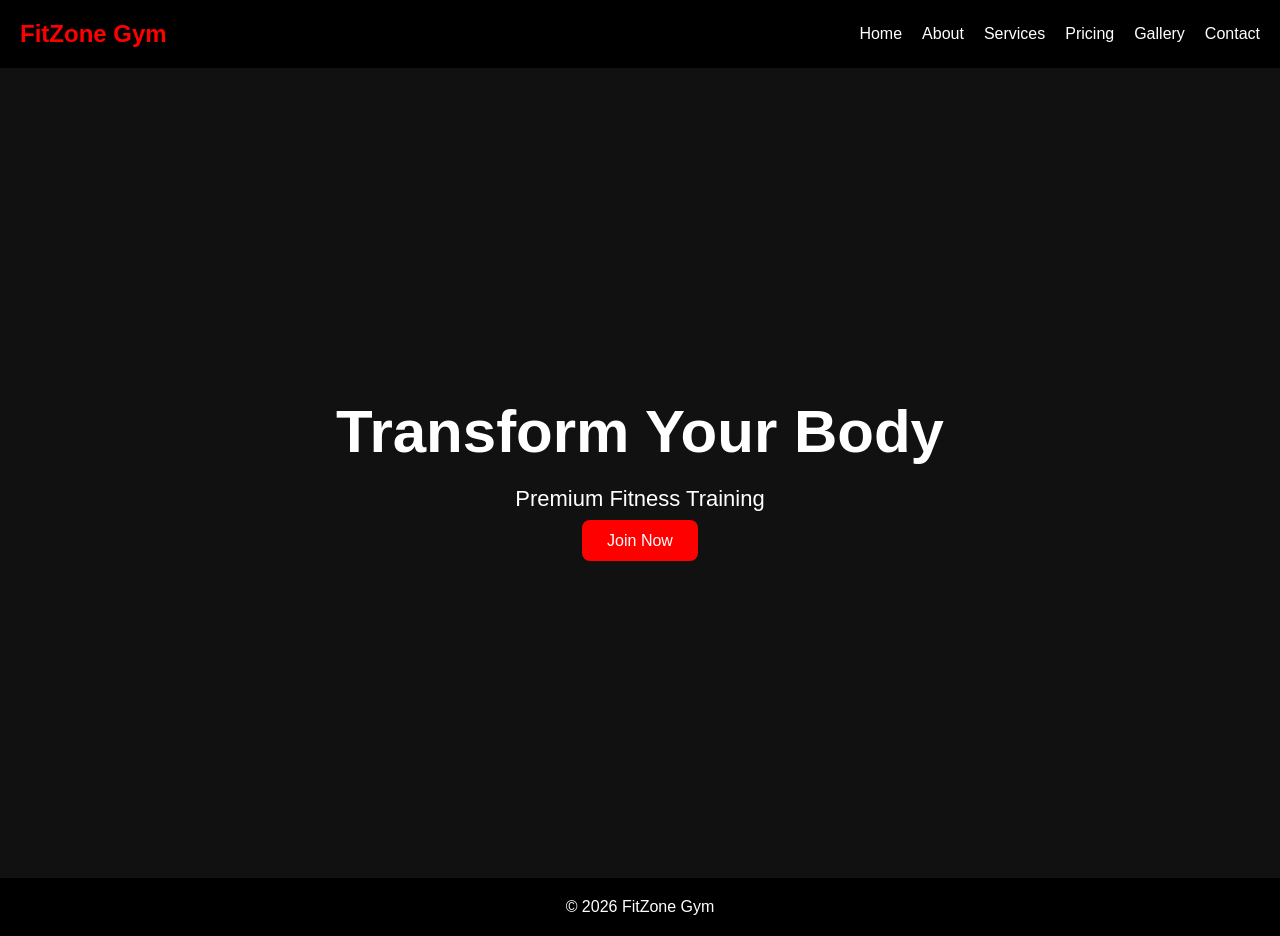
<file: GYM WEBSITE/index.HTML>
<!DOCTYPE html>
<html>
<head>
  <title>FitZone Gym</title>
  <link rel="stylesheet" href="style.css">
</head>

<body>

<header>
  <nav>
    <h1>FitZone Gym</h1>

    <ul>
      <li><a href="index.html">Home</a></li>
      <li><a href="about.html">About</a></li>
      <li><a href="services.html">Services</a></li>
      <li><a href="pricing.html">Pricing</a></li>
      <li><a href="gallery.html">Gallery</a></li>
      <li><a href="contact.html">Contact</a></li>
    </ul>
  </nav>
</header>

<section class="hero">
  <div class="hero-content">
    <h2>Transform Your Body</h2>
    <p>Premium Fitness Training</p>

    <a href="pricing.html" class="btn">Join Now</a>
  </div>
</section>

<footer>
  <p>© 2026 FitZone Gym</p>
</footer>

</body>
</html>
</file>
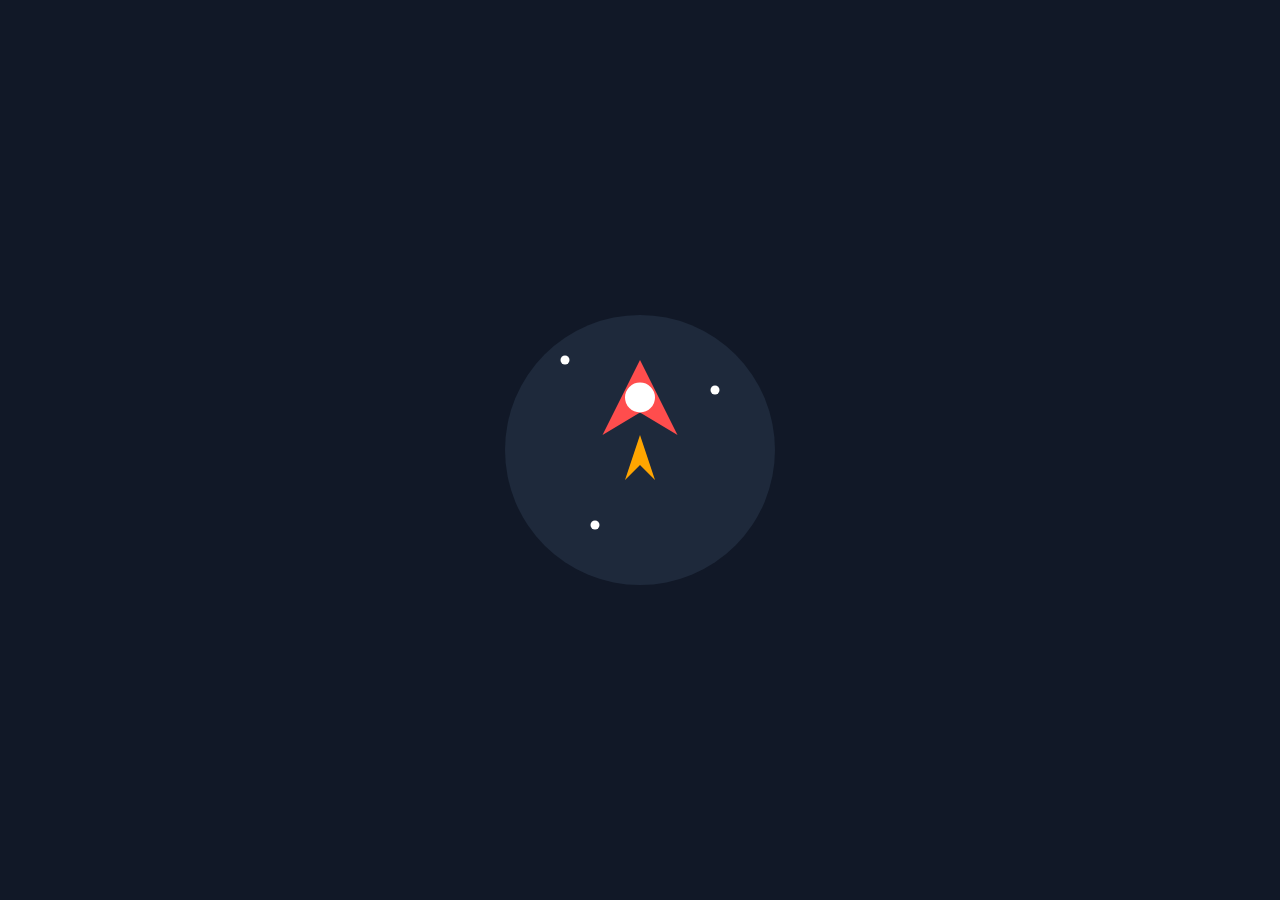
<file: Animation.html>
<!DOCTYPE html>
<html lang="en">
<head>
    <meta charset="UTF-8">
    <meta name="viewport" content="width=device-width, initial-scale=1.0">
    <title>SVG Animation</title>

    <style>
        body {
            margin: 0;
            height: 100vh;
            display: flex;
            justify-content: center;
            align-items: center;
            background: #111827;
        }

        svg {
            width: 300px;
            height: 300px;
        }

        /* Rocket Animation */
        #rocket {
            animation: fly 3s infinite ease-in-out;
        }

        /* Flame Animation */
        #flame {
            animation: flame 0.2s infinite alternate;
            transform-origin: center top;
        }

        @keyframes fly {
            0% {
                transform: translateY(0);
            }
            50% {
                transform: translateY(-20px);
            }
            100% {
                transform: translateY(0);
            }
        }

        @keyframes flame {
            from {
                transform: scaleY(1);
            }
            to {
                transform: scaleY(1.4);
            }
        }
    </style>
</head>

<body>

    <svg viewBox="0 0 200 200">

        <!-- Background Circle -->
        <circle cx="100" cy="100" r="90" fill="#1e293b"/>

        <!-- Stars -->
        <circle cx="50" cy="40" r="3" fill="white"/>
        <circle cx="150" cy="60" r="3" fill="white"/>
        <circle cx="70" cy="150" r="3" fill="white"/>

        <!-- Rocket Group -->
        <g id="rocket">

            <!-- Rocket Body -->
            <path d="M100 40 L125 90 L100 75 L75 90 Z"
                  fill="#ff4d4d"/>

            <!-- Rocket Window -->
            <circle cx="100" cy="65" r="10" fill="white"/>

            <!-- Rocket Flame -->
            <path id="flame"
                  d="M100 90 L110 120 L100 110 L90 120 Z"
                  fill="orange"/>

        </g>

    </svg>

</body>
</html>
</file>
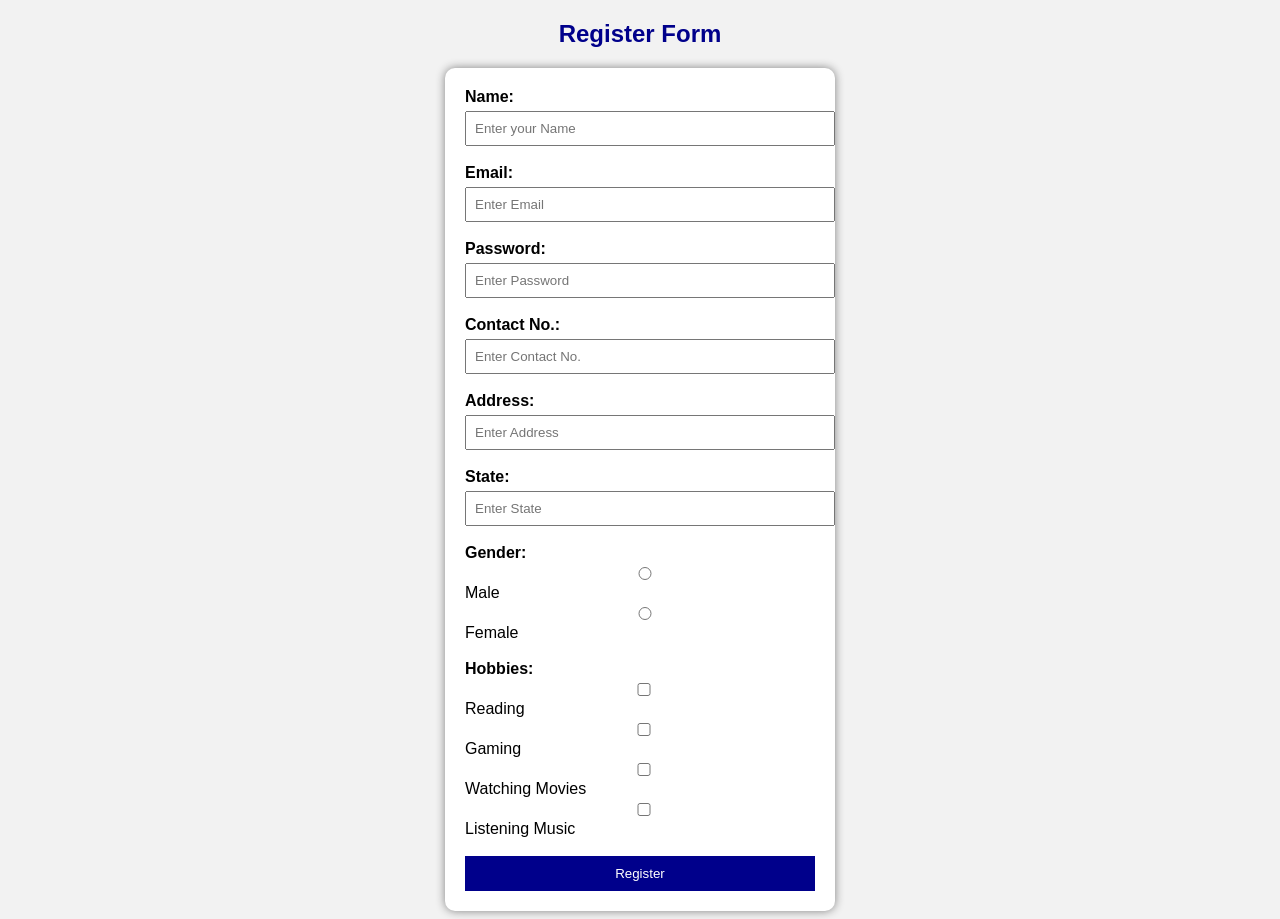
<file: External.html>
<!DOCTYPE html>
<html>
<head>
    <title>Register Form</title>

    <!-- External CSS Link -->
    <link rel="stylesheet" href="style.css">
</head>

<body>

    <h2>Register Form</h2>

    <form>

        <label>Name:</label>
        <input type="text" placeholder="Enter your Name">
        <br><br>

        <label>Email:</label>
        <input type="email" placeholder="Enter Email">
        <br><br>

        <label>Password:</label>
        <input type="password" placeholder="Enter Password">
        <br><br>

        <label>Contact No.:</label>
        <input type="tel" placeholder="Enter Contact No.">
        <br><br>

        <label>Address:</label>
        <input type="text" placeholder="Enter Address">
        <br><br>

        <label>State:</label>
        <input type="text" placeholder="Enter State">
        <br><br>

        <label>Gender:</label><br>

        <input type="radio" name="gender"> Male
        <input type="radio" name="gender"> Female

        <br><br>

        <label>Hobbies:</label><br>

        <input type="checkbox"> Reading <br>
        <input type="checkbox"> Gaming <br>
        <input type="checkbox"> Watching Movies <br>
        <input type="checkbox"> Listening Music

        <br><br>

        <button type="submit">Register</button>

    </form>

</body>
</html>
</file>
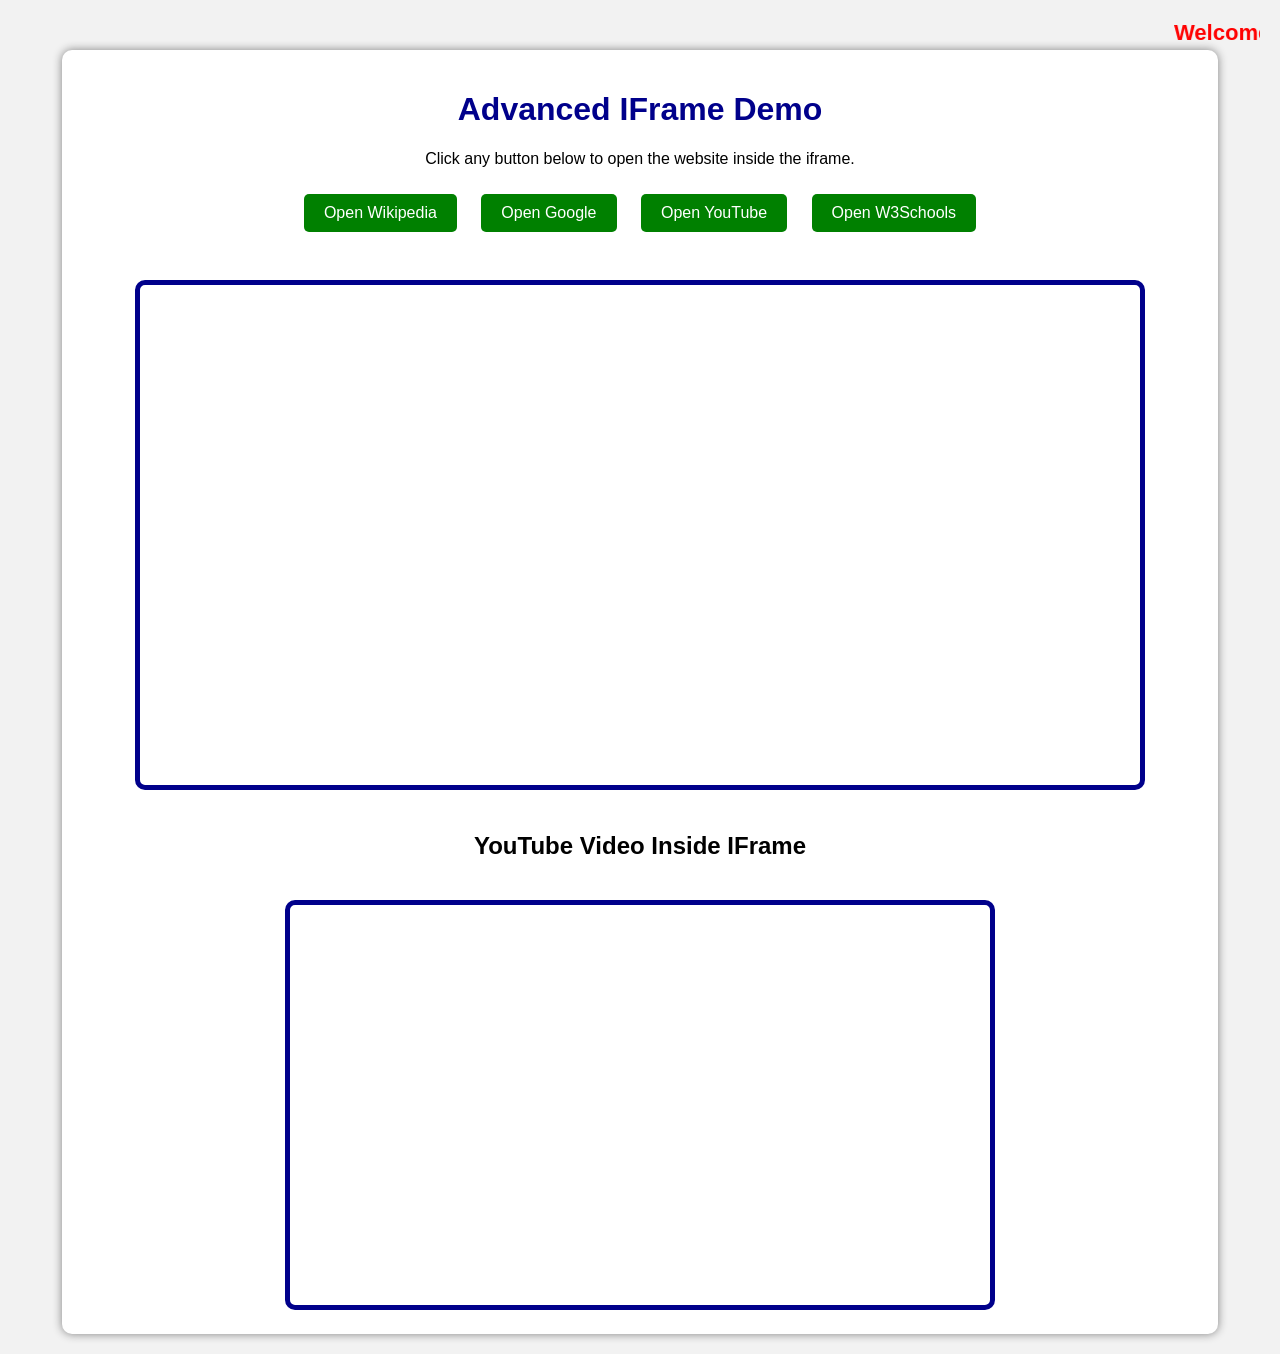
<file: Fifth.html>
<!DOCTYPE html>
<html>
<head>
    <title>Advanced IFrame Example</title>

    <style>

        body{
            font-family: Arial, sans-serif;
            background-color: #f2f2f2;
            text-align: center;
            margin: 20px;
        }

        h1{
            color: darkblue;
        }

        .container{
            background-color: white;
            padding: 20px;
            border-radius: 10px;
            width: 90%;
            margin: auto;
            box-shadow: 0px 0px 10px gray;
        }

        iframe{
            border: 5px solid darkblue;
            border-radius: 10px;
            margin-top: 20px;
        }

        a{
            text-decoration: none;
            background-color: green;
            color: white;
            padding: 10px 20px;
            border-radius: 5px;
            margin: 10px;
            display: inline-block;
        }

        a:hover{
            background-color: darkgreen;
        }

        marquee{
            color: red;
            font-size: 22px;
            font-weight: bold;
        }

    </style>

</head>

<body>

    <!-- Marquee -->
    <marquee behavior="scroll" direction="left">
        Welcome to Advanced HTML IFrame Example
    </marquee>

    <div class="container">

        <h1>Advanced IFrame Demo</h1>

        <p>
            Click any button below to open the website inside the iframe.
        </p>

        <!-- Hyperlinks -->
        <a href="https://www.wikipedia.org" target="myframe">
            Open Wikipedia
        </a>

        <a href="https://www.google.com" target="myframe">
            Open Google
        </a>

        <a href="https://www.youtube.com" target="myframe">
            Open YouTube
        </a>

        <a href="https://www.w3schools.com" target="myframe">
            Open W3Schools
        </a>

        <br><br>

        <!-- IFrame -->
        <iframe 
            name="myframe"
            src="https://www.wikipedia.org"
            width="1000"
            height="500"
            allowfullscreen>
        </iframe>

        <br><br>

        <!-- Embedded YouTube Video -->
        <h2>YouTube Video Inside IFrame</h2>

        <iframe
            width="700"
            height="400"
            src="https://www.youtube.com/embed/tgbNymZ7vqY"
            title="YouTube video"
            frameborder="0"
            allowfullscreen>
        </iframe>

    </div>

</body>
</html>
</file>
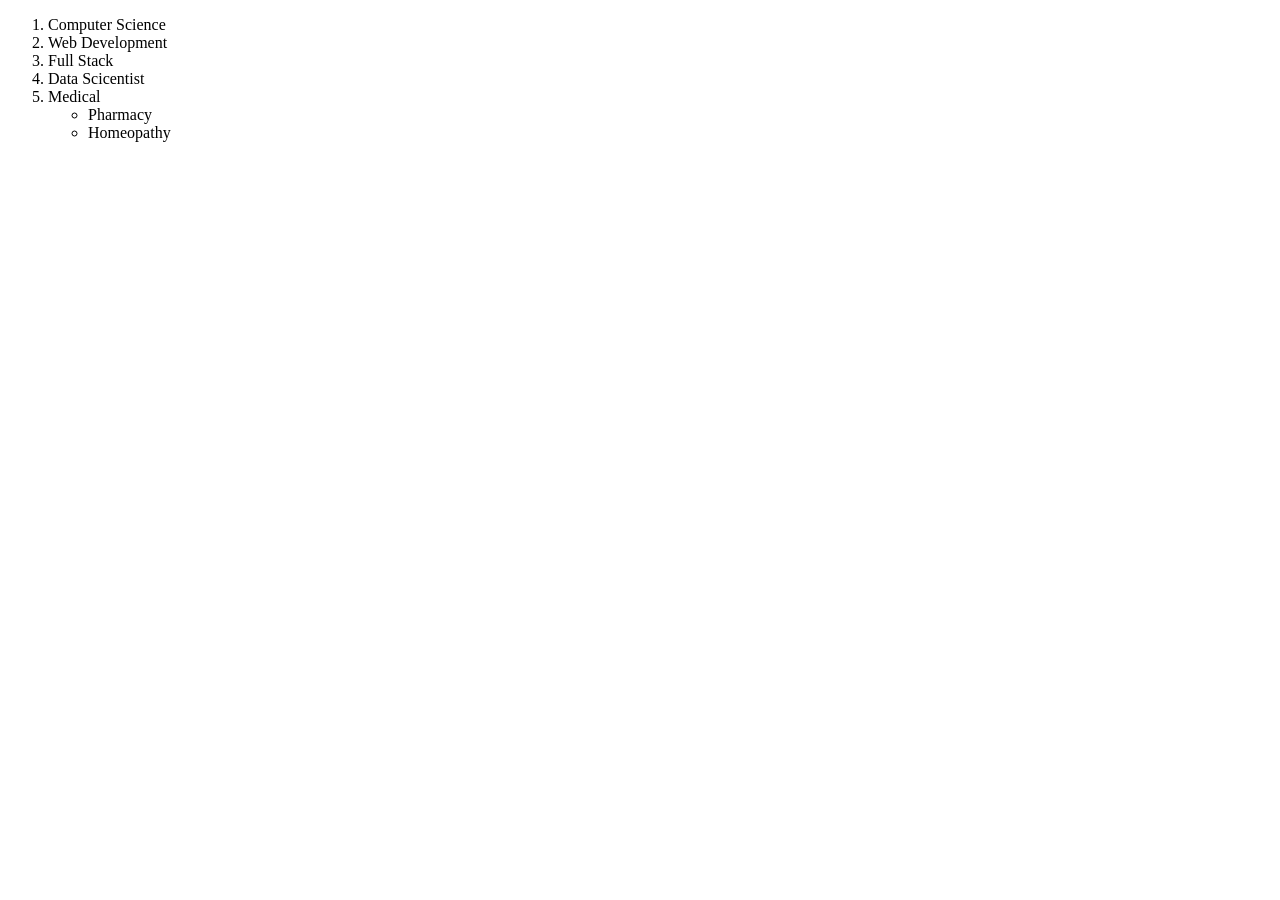
<file: first.html>
<!DOCTYPE html>
<html lang="en">
<head>
    <meta charset="UTF-8">
    <meta name="viewport" content="width=device-width, initial-scale=1.0">
    <title>Form</title>
</head>
<body>
    <ol>
        <li>Computer Science
            <ui>
                <li>Web Development</li>
                <li>Full Stack</li>
                <li>Data Scicentist</li>
            </ui>

        <li>Medical
            <ul>
                <li>Pharmacy</li>
                <li>Homeopathy</li>
            </ul>
            </li>
    </ol>
    
</body>
</html>
</file>
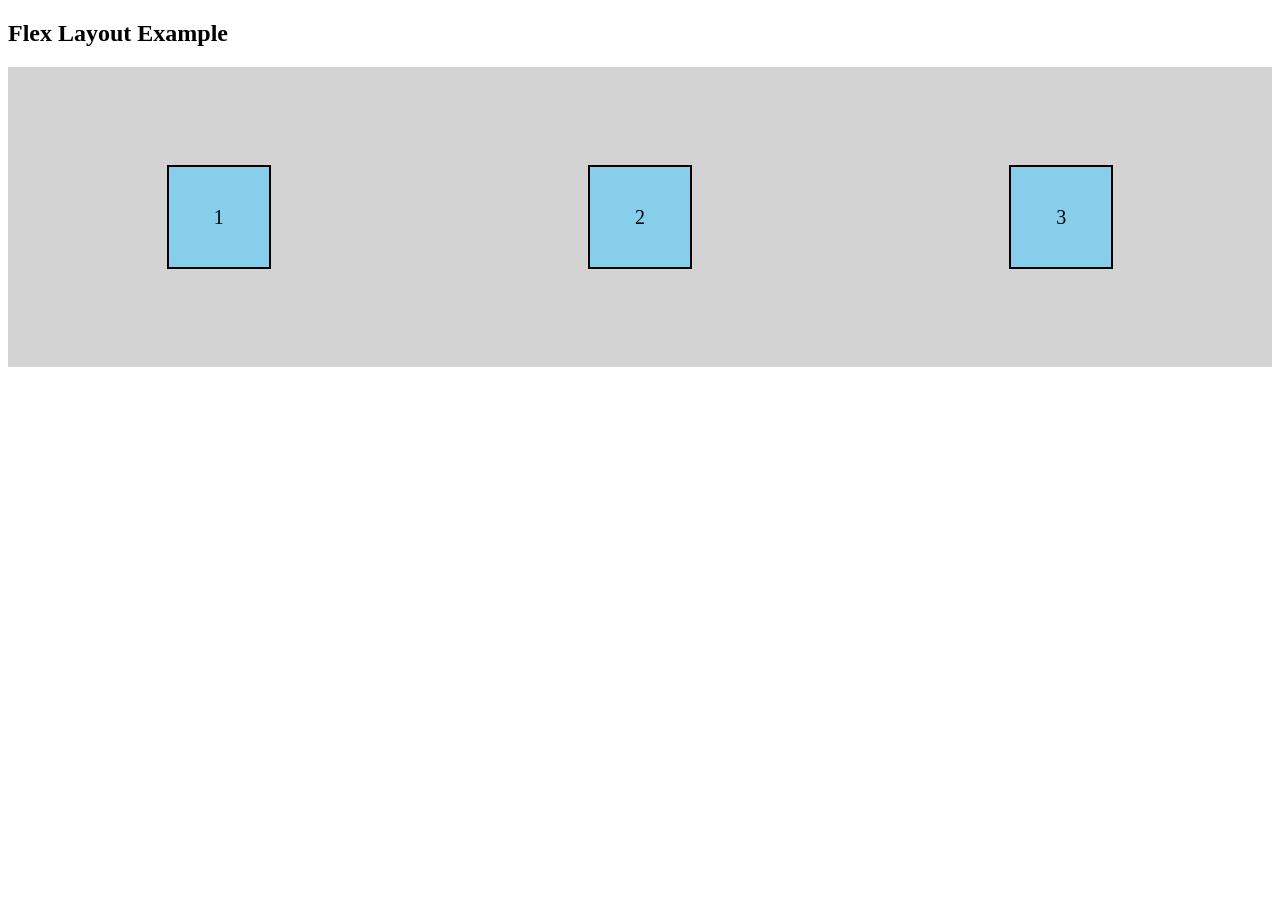
<file: Flex.html>
<!DOCTYPE html>
<html>
<head>
    <title>Flex Layout Example</title>
    <style>
        .container {
            display: flex;
            justify-content: space-around;
            align-items: center;
            height: 300px;
            background-color: lightgray;
        }

        .box {
            width: 100px;
            height: 100px;
            background-color: skyblue;
            text-align: center;
            line-height: 100px;
            font-size: 20px;
            border: 2px solid black;
        }
    </style>
</head>
<body>

    <h2>Flex Layout Example</h2>

    <div class="container">
        <div class="box">1</div>
        <div class="box">2</div>
        <div class="box">3</div>
    </div>

</body>
</html>
</file>
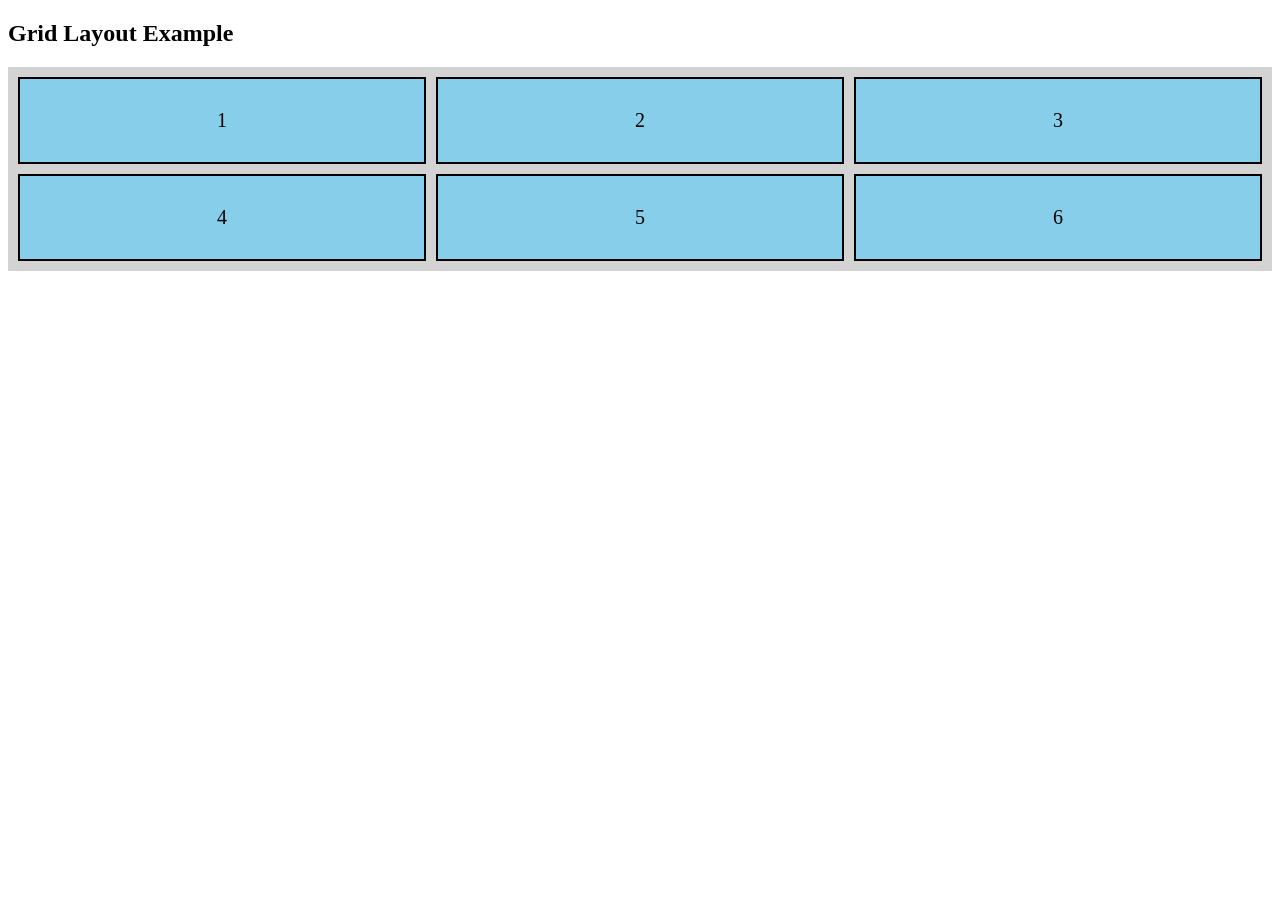
<file: Grid.html>
<!DOCTYPE html>
<html>
<head>
    <title>Grid Layout Example</title>
    <style>
        .container {
            display: grid;
            grid-template-columns: auto auto auto;
            gap: 10px;
            background-color: lightgray;
            padding: 10px;
        }

        .box {
            background-color: skyblue;
            border: 2px solid black;
            text-align: center;
            padding: 30px;
            font-size: 20px;
        }
    </style>
</head>
<body>

    <h2>Grid Layout Example</h2>

    <div class="container">
        <div class="box">1</div>
        <div class="box">2</div>
        <div class="box">3</div>
        <div class="box">4</div>
        <div class="box">5</div>
        <div class="box">6</div>
    </div>

</body>
</html>
</file>
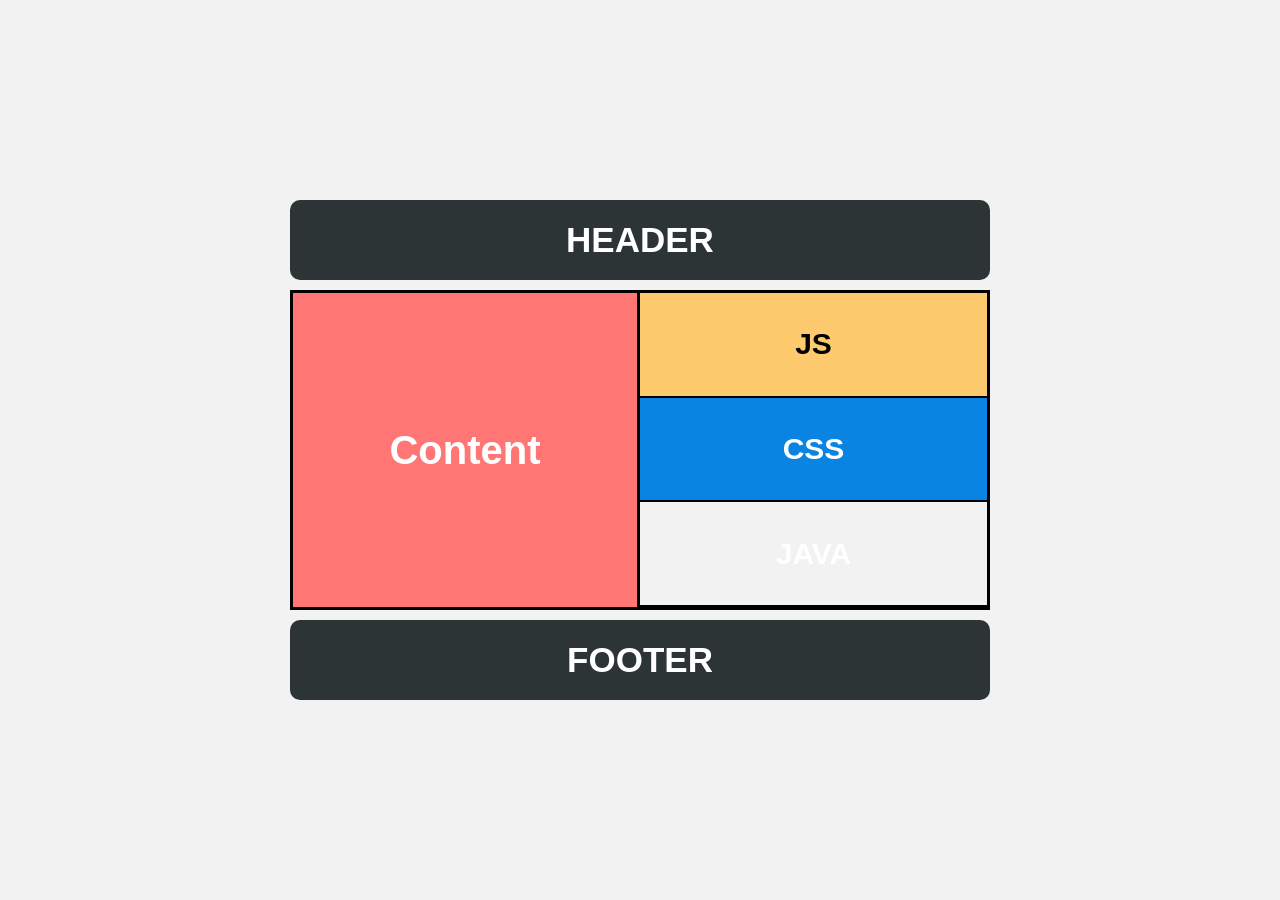
<file: Grid_1.html>
<!DOCTYPE html>
<html lang="en">
<head>
    <meta charset="UTF-8">
    <meta name="viewport" content="width=device-width, initial-scale=1.0">
    <title>Layout with Header and Footer</title>

    <style>
        body{
            margin:0;
            height:100vh;
            display:flex;
            justify-content:center;
            align-items:center;
            background:#f2f2f2;
            font-family:Arial, sans-serif;
        }

        .main{
            width:700px;
            height:500px;
            display:grid;
            grid-template-rows: 80px 1fr 80px;
            gap:10px;
        }

        /* Header */
        .header{
            background:#2d3436;
            color:white;
            display:flex;
            justify-content:center;
            align-items:center;
            font-size:35px;
            font-weight:bold;
            border-radius:10px;
        }

        /* Middle Container */
        .container{
            display:grid;
            grid-template-columns: 1fr 1fr;
            border:3px solid black;
        }

        /* Left Side */
        .left{
            display:flex;
            justify-content:center;
            align-items:center;
            background:#ff7675;
            color:white;
            font-size:40px;
            font-weight:bold;
            border-right:3px solid black;
        }

        /* Right Side */
        .right{
            display:grid;
            grid-template-rows: repeat(3, 1fr);
        }

        .box{
            display:flex;
            justify-content:center;
            align-items:center;
            font-size:30px;
            font-weight:bold;
            color:white;
            border-bottom:2px solid black;
        }

        .js{
            background:#fdcb6e;
            color:black;
        }

        .css{
            background:#0984e3;
        }

        .java{
            background:#00b894;
        }

        /* Footer */
        .footer{
            background:#2d3436;
            color:white;
            display:flex;
            justify-content:center;
            align-items:center;
            font-size:35px;
            font-weight:bold;
            border-radius:10px;
        }
    </style>
</head>
<body>

    <div class="main">

        <!-- Header -->
        <div class="header">
            HEADER
        </div>

        <!-- Middle Content -->
        <div class="container">

            <!-- Left Side -->
            <div class="left">
                Content
            </div>

            <!-- Right Side -->
            <div class="right">
                <div class="box js">JS</div>
                <div class="box css">CSS</div>
                <div class="box html">JAVA</div>
            </div>

        </div>

        <!-- Footer -->
        <div class="footer">
            FOOTER
        </div>

    </div>

</body>
</html>
</file>
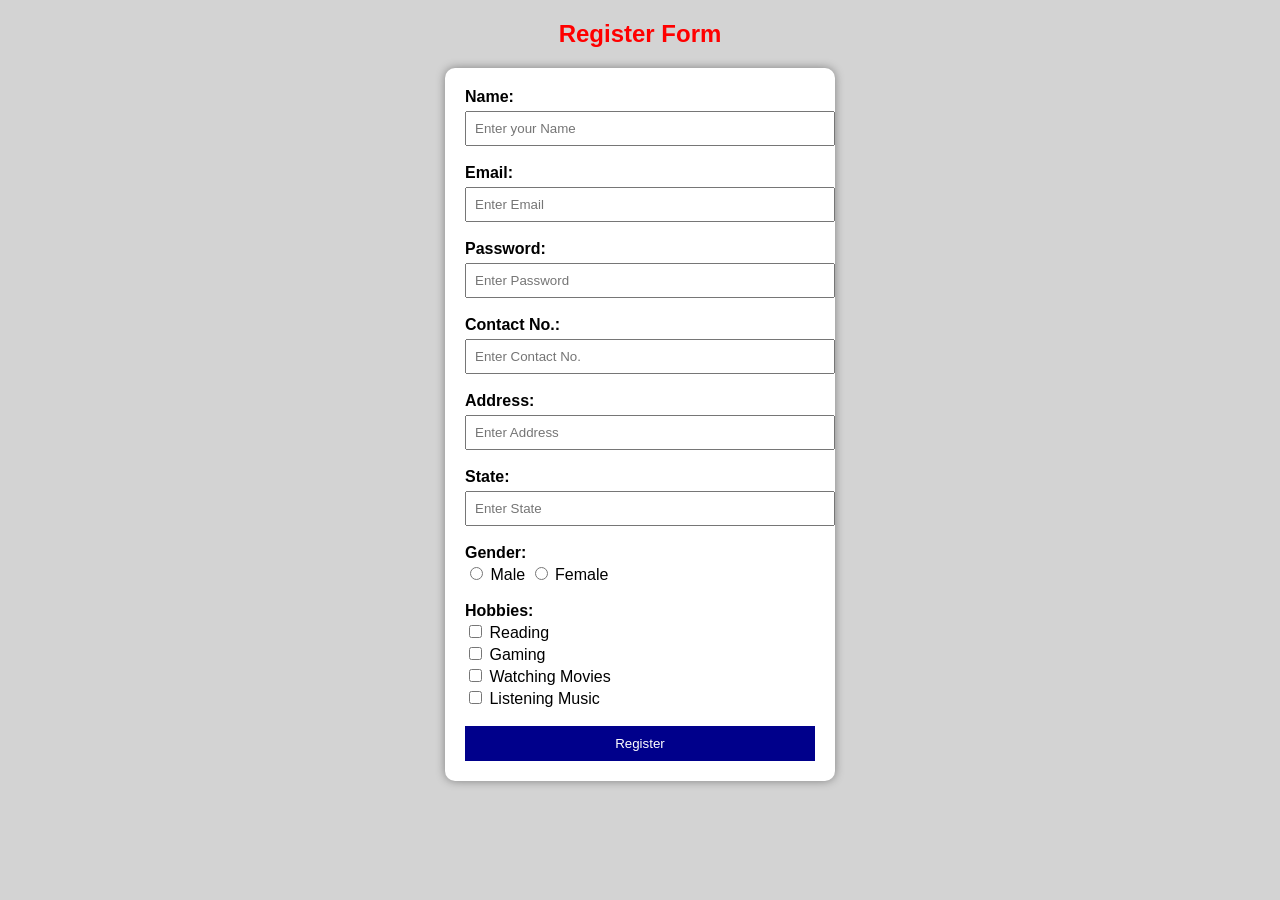
<file: Internal_Inline.html>
<!DOCTYPE html>
<html>
<head>
    <title>Register Form</title>

    <!-- Internal CSS -->
    <style>
        body{
            font-family: Arial;
            background-color: #f2f2f2;
        }

        h2{
            color: darkblue;
            text-align: center;
        }

        form{
            width: 350px;
            margin: auto;
            background-color: white;
            padding: 20px;
            border-radius: 10px;
            box-shadow: 0px 0px 10px gray;
        }

        label{
            font-weight: bold;
        }

        input{
            width: 100%;
            padding: 8px;
            margin-top: 5px;
        }

        button{
            width: 100%;
            padding: 10px;
            background-color: darkblue;
            color: white;
            border: none;
        }
    </style>
</head>

<!-- Inline CSS -->
<body style="background-color: lightgray;">

    <h2 style="color:red;">Register Form</h2>

    <form>

        <label>Name:</label>
        <input type="text" placeholder="Enter your Name">
        <br><br>

        <label>Email:</label>
        <input type="email" placeholder="Enter Email">
        <br><br>

        <label>Password:</label>
        <input type="password" placeholder="Enter Password">
        <br><br>

        <label>Contact No.:</label>
        <input type="tel" placeholder="Enter Contact No.">
        <br><br>

        <label>Address:</label>
        <input type="text" placeholder="Enter Address">
        <br><br>

        <label>State:</label>
        <input type="text" placeholder="Enter State">
        <br><br>

        <label>Gender:</label><br>

        <input type="radio" name="gender" style="width:auto;"> Male
        <input type="radio" name="gender" style="width:auto;"> Female

        <br><br>

        <label>Hobbies:</label><br>

        <input type="checkbox" style="width:auto;"> Reading <br>
        <input type="checkbox" style="width:auto;"> Gaming <br>
        <input type="checkbox" style="width:auto;"> Watching Movies <br>
        <input type="checkbox" style="width:auto;"> Listening Music

        <br><br>

        <button type="submit">Register</button>

    </form>

</body>
</html>
</file>
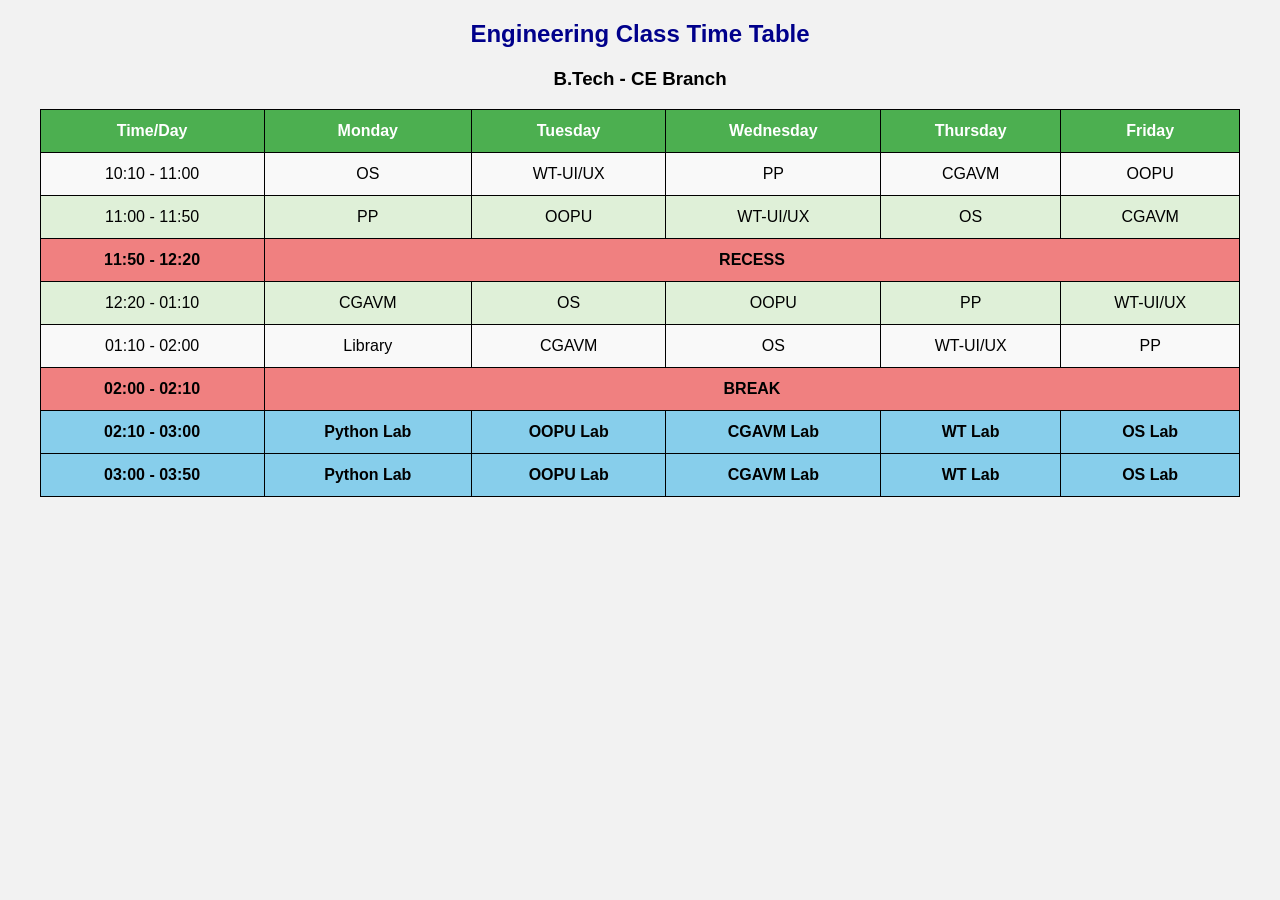
<file: Second.html>
<!DOCTYPE html>
<html>
<head>
    <title>Engineering Time Table</title>

    <style>

        body{
            font-family: Arial, sans-serif;
            background-color: #f2f2f2;
            text-align: center;
        }

        h2{
            color: darkblue;
        }

        table{
            width: 95%;
            margin: auto;
            border-collapse: collapse;
            background-color: white;
        }

        th, td{
            border: 1px solid black;
            padding: 12px;
            text-align: center;
            transition: 0.3s;
        }

        th{
            background-color: #4CAF50;
            color: white;
        }

        /* Zebra Effect */
        tr:nth-child(even){
            background-color: #f9f9f9;
        }

        tr:nth-child(odd){
            background-color: #dff0d8;
        }

        /* Hover Effect */
        tr:hover{
            background-color: #ffe699;
            transform: scale(1.01);
        }

        td:hover{
            background-color: #ffcccb;
            color: darkblue;
            font-weight: bold;
            cursor: pointer;
        }

        .break{
            background-color: lightcoral !important;
            font-weight: bold;
        }

        .lab{
            background-color: #87CEEB !important;
            font-weight: bold;
        }

    </style>

</head>

<body>

    <h2>Engineering Class Time Table</h2>
    <h3>B.Tech - CE Branch</h3>

    <table>

        <tr>
            <th>Time/Day</th>
            <th>Monday</th>
            <th>Tuesday</th>
            <th>Wednesday</th>
            <th>Thursday</th>
            <th>Friday</th>
        </tr>

        <tr>
            <td>10:10 - 11:00</td>
            <td>OS</td>
            <td>WT-UI/UX</td>
            <td>PP</td>
            <td>CGAVM</td>
            <td>OOPU</td>
        </tr>

        <tr>
            <td>11:00 - 11:50</td>
            <td>PP</td>
            <td>OOPU</td>
            <td>WT-UI/UX</td>
            <td>OS</td>
            <td>CGAVM</td>
        </tr>

        <tr class="break">
            <td>11:50 - 12:20</td>
            <td colspan="5">RECESS</td>
        </tr>

        <tr>
            <td>12:20 - 01:10</td>
            <td>CGAVM</td>
            <td>OS</td>
            <td>OOPU</td>
            <td>PP</td>
            <td>WT-UI/UX</td>
        </tr>

        <tr>
            <td>01:10 - 02:00</td>
            <td>Library</td>
            <td>CGAVM</td>
            <td>OS</td>
            <td>WT-UI/UX</td>
            <td>PP</td>
        </tr>

        <tr class="break">
            <td>02:00 - 02:10</td>
            <td colspan="5">BREAK</td>
        </tr>

        <tr class="lab">
            <td>02:10 - 03:00</td>
            <td>Python Lab</td>
            <td>OOPU Lab</td>
            <td>CGAVM Lab</td>
            <td>WT Lab</td>
            <td>OS Lab</td>
        </tr>

        <tr class="lab">
            <td>03:00 - 03:50</td>
            <td>Python Lab</td>
            <td>OOPU Lab</td>
            <td>CGAVM Lab</td>
            <td>WT Lab</td>
            <td>OS Lab</td>
        </tr>

    </table>

</body>
</html>
</file>
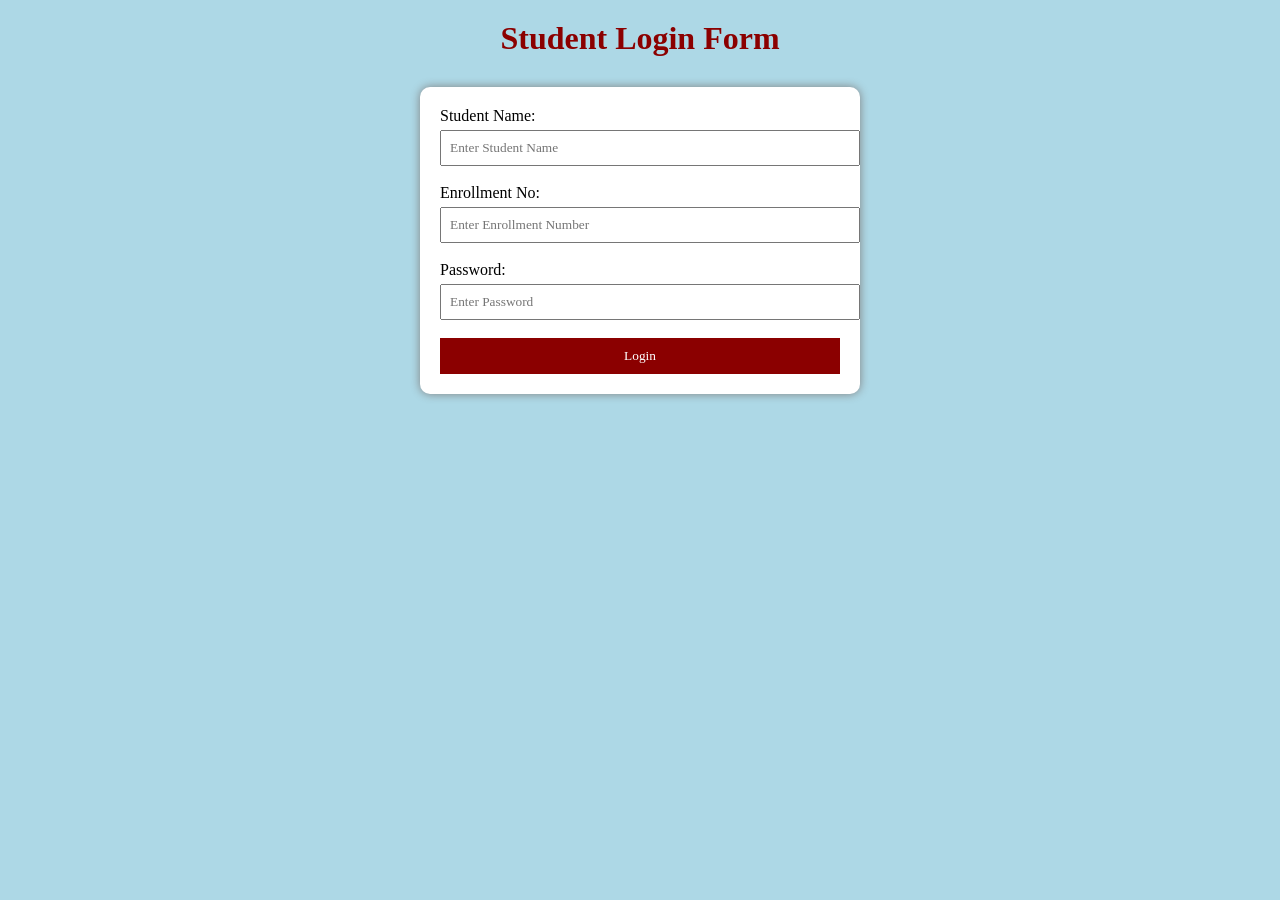
<file: Selectors.html>
<!DOCTYPE html>
<html>
<head>
    <title>CSS Selectors Example</title>

    <style>

        /* 1. Universal Selector */
        *{
            margin: 0;
            padding: 0;
            font-family: Verdana;
        }

        /* 2. Element Selector */
        body{
            background-color: lightblue;
        }

        /* 3. ID Selector */
        #main-heading{
            color: darkred;
            text-align: center;
            margin-top: 20px;
        }

        /* 4. Class Selector */
        .student-box{
            width: 400px;
            background-color: white;
            margin: 30px auto;
            padding: 20px;
            border-radius: 10px;
            box-shadow: 0px 0px 10px gray;
        }

        input{
            width: 100%;
            padding: 8px;
            margin-top: 5px;
        }

        button{
            width: 100%;
            padding: 10px;
            background-color: darkred;
            color: white;
            border: none;
        }

    </style>
</head>

<body>

    <h1 id="main-heading">Student Login Form</h1>

    <div class="student-box">

        <label>Student Name:</label>
        <input type="text" placeholder="Enter Student Name">
        <br><br>

        <label>Enrollment No:</label>
        <input type="text" placeholder="Enter Enrollment Number">
        <br><br>

        <label>Password:</label>
        <input type="password" placeholder="Enter Password">
        <br><br>

        <button type="submit">Login</button>

    </div>

</body>
</html>
</file>
<file: GYM WEBSITE/style.css>
*{
  margin:0;
  padding:0;
  box-sizing:border-box;
  font-family:Arial;
}

body{
  background:#111;
  color:white;
}

header{
  background:black;
  padding:20px;
}

nav{
  display:flex;
  justify-content:space-between;
  align-items:center;
}

nav h1{
  color:red;
}

nav ul{
  display:flex;
  gap:20px;
  list-style:none;
}

nav ul li a{
  color:white;
  text-decoration:none;
}

.hero{
  height:90vh;
  display:flex;
  justify-content:center;
  align-items:center;
  text-align:center;

  background:url('https://images.unsplash.com/photo-1517836357463-d25dfeac3438?q=80&w=1600&auto=format&fit=crop');
  background-size:cover;
}

.hero-content h2{
  font-size:60px;
}

.hero-content p{
  margin:20px 0;
  font-size:22px;
}

.btn{
  background:red;
  color:white;
  padding:12px 25px;
  text-decoration:none;
  border-radius:8px;
}

.page{
  padding:60px;
}

.card{
  background:#222;
  padding:20px;
  margin:20px 0;
  border-radius:10px;
}

img{
  width:100%;
  max-width:500px;
  border-radius:10px;
}

form{
  display:flex;
  flex-direction:column;
  gap:15px;
}

input,
textarea{
  padding:15px;
  border:none;
  border-radius:8px;
}

button{
  background:red;
  color:white;
  border:none;
  padding:15px;
  border-radius:8px;
}

footer{
  background:black;
  text-align:center;
  padding:20px;
}
</file>
<file: style.css>
body{
    font-family: Arial;
    background-color: #f2f2f2;
}

h2{
    color: darkblue;
    text-align: center;
}

form{
    width: 350px;
    margin: auto;
    background-color: white;
    padding: 20px;
    border-radius: 10px;
    box-shadow: 0px 0px 10px gray;
}

label{
    font-weight: bold;
}

input{
    width: 100%;
    padding: 8px;
    margin-top: 5px;
}

button{
    width: 100%;
    padding: 10px;
    background-color: darkblue;
    color: white;
    border: none;
}
</file>
